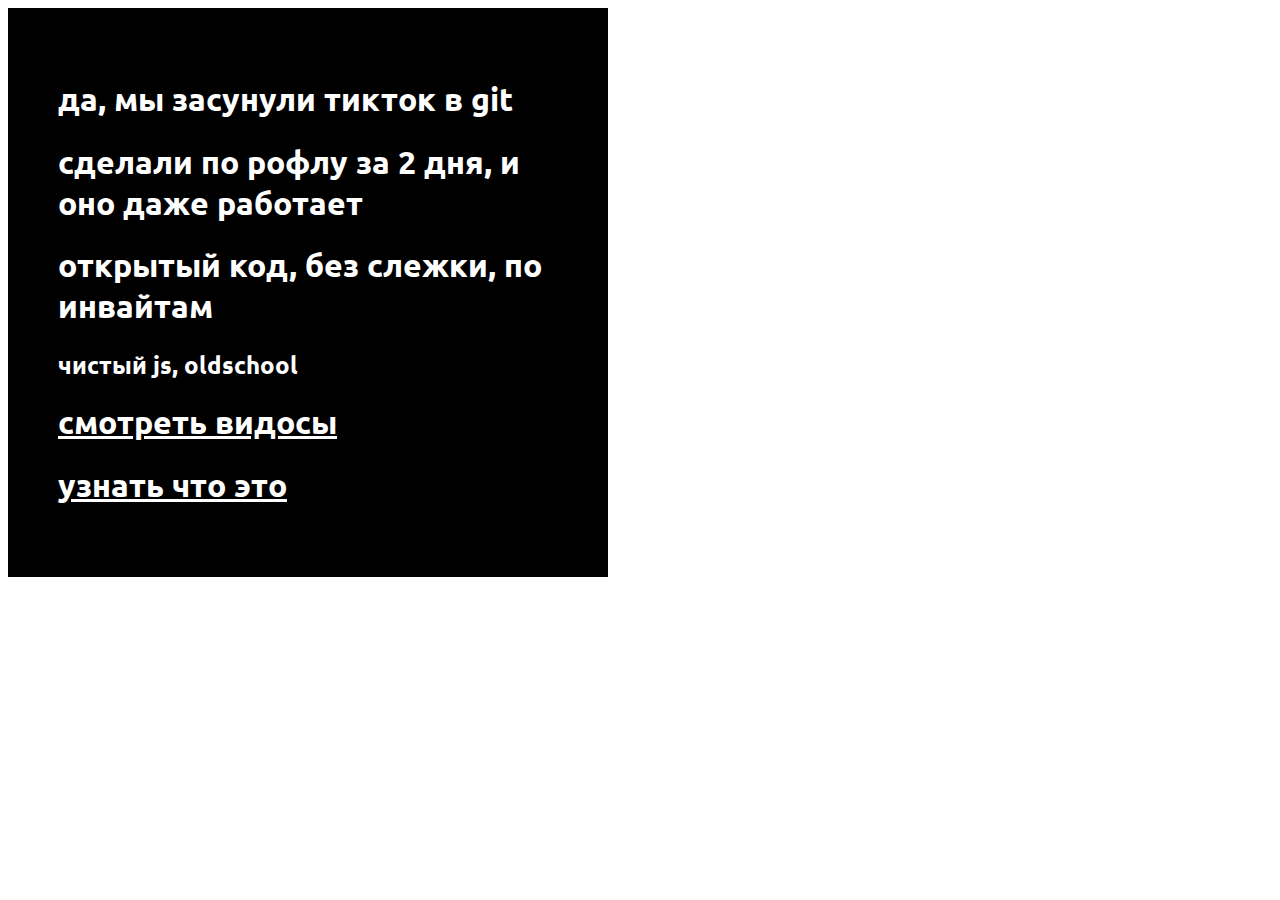
<file: index.html>
<!DOCTYPE html>
<html lang="ru" dir="ltr">
  <head>
    <meta charset="utf-8">
    <title>gittok</title>
    <link rel="stylesheet" href="main.css">
  </head>
  <body>
    <div>
      <h1>да, мы засунули тикток в git</h1>
      <h1>сделали по рофлу за 2 дня, и оно даже работает</h1>
      <h1>открытый код, без слежки, по инвайтам</h1>
      <h2>чистый js, oldschool</h2>
      <h1><a href="videos.html">смотреть видосы</a></h1>
      <h1><a href="faq.html">узнать что это</a></h1>
    </div>
  </body>
</html>
</file>
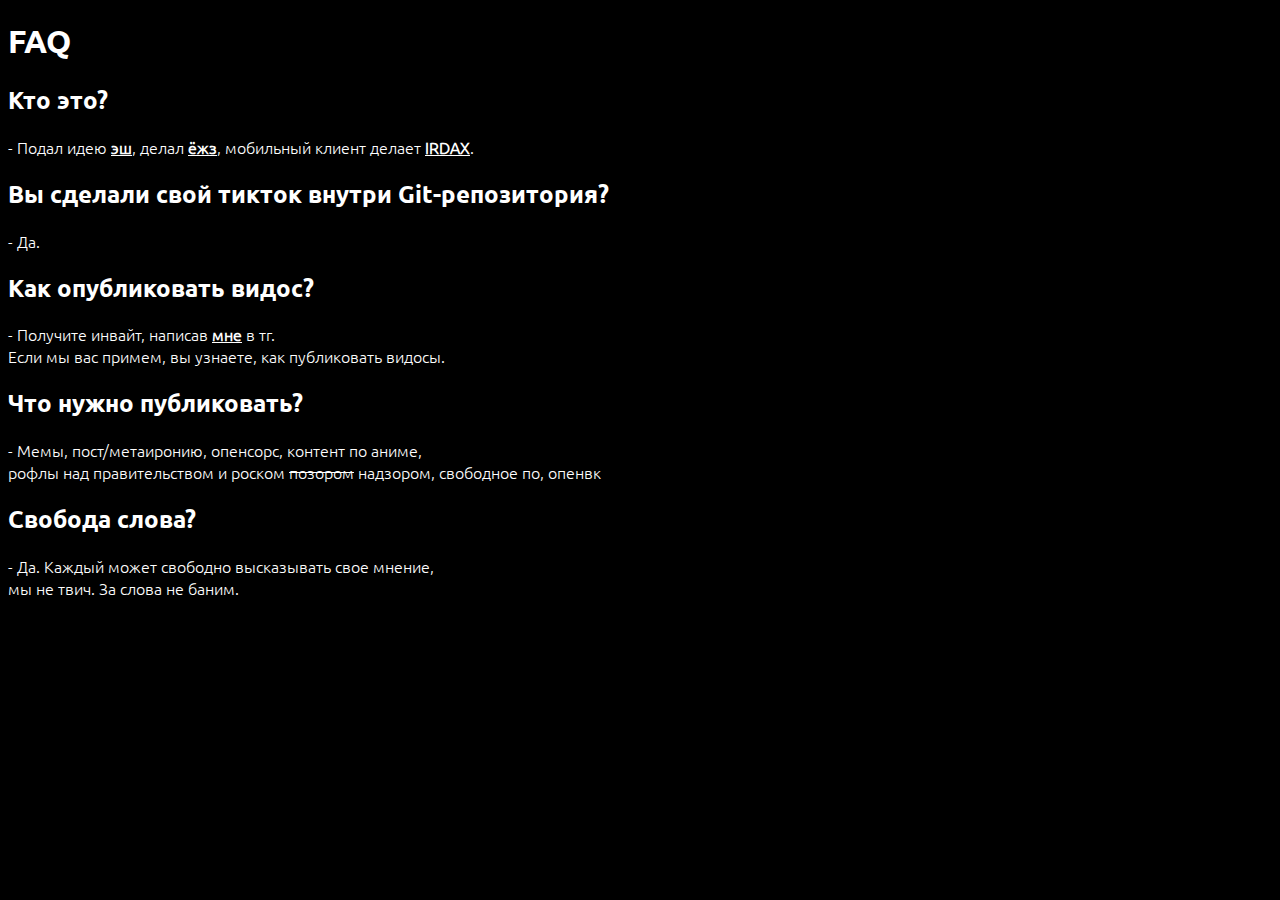
<file: faq.html>
<!DOCTYPE html>
<html lang="ru" dir="ltr">
  <head>
    <meta charset="utf-8">
    <title>gittok</title>
    <link rel="stylesheet" href="style.css">
  </head>
  <body>
    <h1>FAQ</h1>
    <h2>Кто это?</h2>
    <p> - Подал идею <a href="https://t.me/defenders08">эш</a>, делал <a href="https://ezhzz.ru">ёжз</a>, мобильный клиент делает <a href="https://t.me/defenders010">IRDAX</a>.</p>
    <h2>Вы сделали свой тикток внутри Git-репозитория?</h2>
    <p> - Да.</p>
    <h2>Как опубликовать видос?</h2>
    <p> - Получите инвайт, написав <a href="https://t.me/ezhzz">мне</a> в тг. <br>
    Если мы вас примем, вы узнаете, как публиковать видосы.</p>
    <h2>Что <b>нужно</b> публиковать?</h2>
    <p> - Мемы, пост/метаиронию, опенсорс, контент по аниме, <br>
    рофлы над правительством и роском <s>позором</s> надзором, свободное по, опенвк</p>
    <h2>Свобода слова?</h2>
    <p> - Да. Каждый может свободно высказывать свое мнение, <br>
    мы не твич. За слова не баним.</p>
  </body>
</html>
</file>
<file: main.css>
@font-face{
  font-family: 'font_light';
  src: url('font_light.ttf');
}
@font-face{
  font-family: 'font_bold';
  src: url('font_bold.ttf');
}

body {
  background: url('https://media.giphy.com/media/3o72Fgpe1HY8eNlD7a/source.gif');
}
iframe {
  width: 300px;
  height: 500px;
}
.video {
  margin: 0 auto;
}
.main {
  width: 100%;
}
input {
  background-color: #5C5C5C;
  border: none;
  color: white;
  width: 200px;
  height: 70px;
}
p {
  color: white;
  font-family: 'font_light';
}
h1 {
  color: white;
  font-family: 'font_bold';
}
h2 {
  font-family: 'font_bold';
  color: white;
  background-color: black;
}
.idontcare {
  color: #383838;
  font-size: 10px;
}
a {
  color: white;
  font-weight: bold;
}
div {
  background-color: black;
  width: 500px;
  padding: 50px;
}
</file>
<file: style.css>
@font-face{
  font-family: 'font_light';
  src: url('font_light.ttf');
}
@font-face{
  font-family: 'font_bold';
  src: url('font_bold.ttf');
}

body {
  background-color: black;
}
iframe {
  width: 300px;
  height: 500px;
}
.video {
  margin: 0 auto;
}
.main {
  width: 100%;
}
input {
  background-color: #5C5C5C;
  border: none;
  color: white;
  width: 200px;
  height: 70px;
}
p {
  color: white;
  font-family: 'font_light';
}
h1 {
  color: white;
  font-family: 'font_bold';
}
h2 {
  font-family: 'font_bold';
  color: white;
}
.idontcare {
  color: #383838;
  font-size: 10px;
}
a {
  color: white;
  font-weight: bold;
}
</file>
